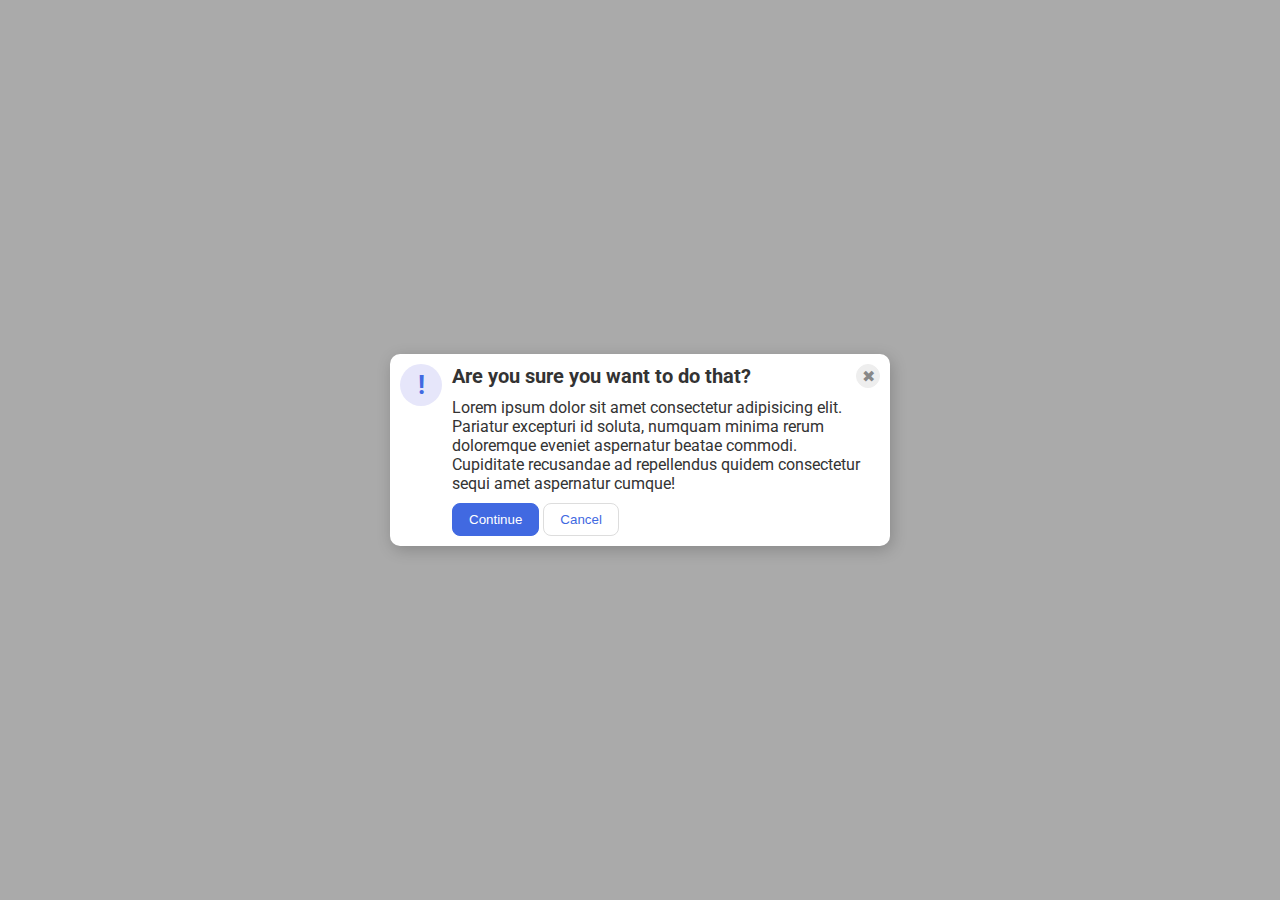
<file: foundations/flex/05-flex-modal/index.html>
<!DOCTYPE html>
<html lang="en">
  <head>
    <meta charset="UTF-8">
    <meta http-equiv="X-UA-Compatible" content="IE=edge">
    <meta name="viewport" content="width=device-width, initial-scale=1.0">
    <link rel="stylesheet" href="style.css">
    <title>Modal</title>
  </head>
  <body>
    <div class="modal">
      <!-- Left container -->
      <div class="left"> 
        <div class="icon">!</div>
      </div>
      <!-- right container -->
      <div class="right">
        <!-- right head container -->
        <div class="head">
          <div class="header">Are you sure you want to do that?</div>
          <button class="close-button">✖</button>
        </div>
        <div class="text">Lorem ipsum dolor sit amet consectetur adipisicing elit. Pariatur excepturi id soluta, numquam minima rerum doloremque eveniet aspernatur beatae commodi. Cupiditate recusandae ad repellendus quidem consectetur sequi amet aspernatur cumque!</div>
        <!-- buttons -->
        <div class="button">
        <button class="continue">Continue</button>
        <button class="cancel">Cancel</button>
        </div>
      </div>
    </div>
  </body>
</html>
</file>
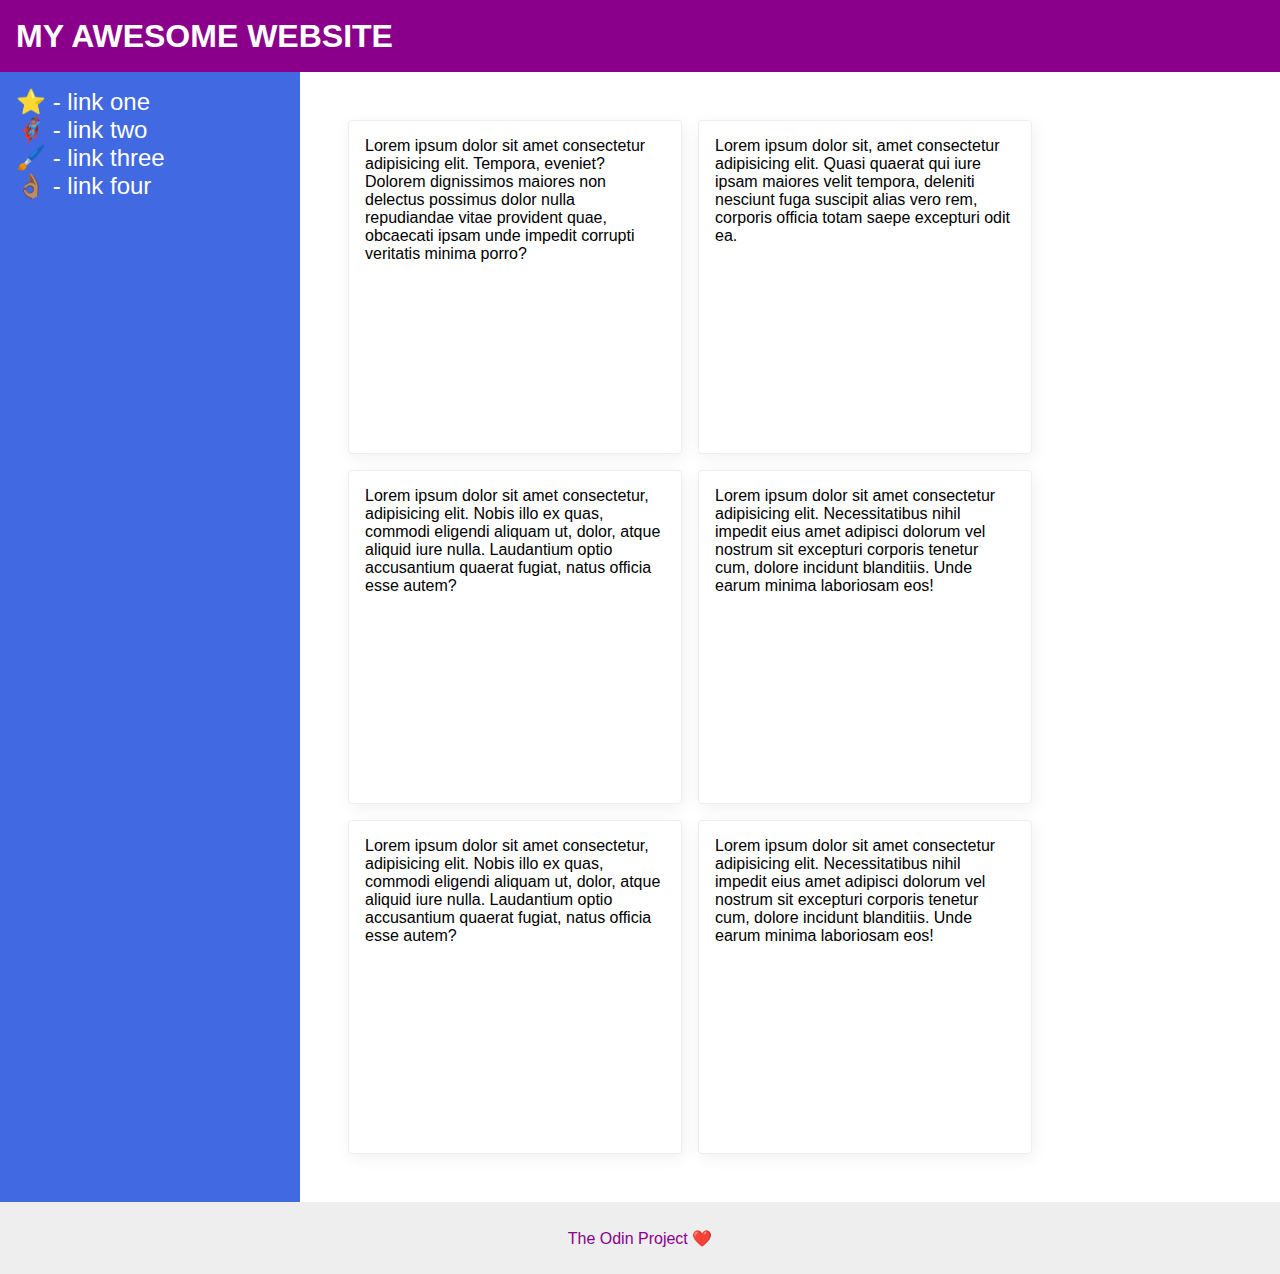
<file: foundations/flex/07-flex-layout-2/index.html>
<!DOCTYPE html>
<html lang="en">
  <head>
    <meta charset="UTF-8">
    <meta http-equiv="X-UA-Compatible" content="IE=edge">
    <meta name="viewport" content="width=device-width, initial-scale=1.0">
    <title>The Holy Grail</title>
    <link rel="stylesheet" href="style.css">
  </head>
  <body>
    <div class="header">
      MY AWESOME WEBSITE
    </div>
    <div class="content">
      <div class="sidebar">
        <ul>
          <li><a href="#">⭐ - link one</a></li>
          <li><a href="#">🦸🏽‍♂️ - link two</a></li>
          <li><a href="#">🖌️ - link three</a></li>
          <li><a href="#">👌🏽 - link four</a></li>
        </ul>
      </div>
      <!-- Main content-->
      <div class="main">
        <div class="card">Lorem ipsum dolor sit amet consectetur adipisicing elit. Tempora, eveniet? Dolorem dignissimos maiores non delectus possimus dolor nulla repudiandae vitae provident quae, obcaecati ipsam unde impedit corrupti veritatis minima porro?</div>
        <div class="card">Lorem ipsum dolor sit, amet consectetur adipisicing elit. Quasi quaerat qui iure ipsam maiores velit tempora, deleniti nesciunt fuga suscipit alias vero rem, corporis officia totam saepe excepturi odit ea.</div>
        <div class="card">Lorem ipsum dolor sit amet consectetur, adipisicing elit. Nobis illo ex quas, commodi eligendi aliquam ut, dolor, atque aliquid iure nulla. Laudantium optio accusantium quaerat fugiat, natus officia esse autem?</div>
        <div class="card">Lorem ipsum dolor sit amet consectetur adipisicing elit. Necessitatibus nihil impedit eius amet adipisci dolorum vel nostrum sit excepturi corporis tenetur cum, dolore incidunt blanditiis. Unde earum minima laboriosam eos!</div>
        <div class="card">Lorem ipsum dolor sit amet consectetur, adipisicing elit. Nobis illo ex quas, commodi eligendi aliquam ut, dolor, atque aliquid iure nulla. Laudantium optio accusantium quaerat fugiat, natus officia esse autem?</div>
        <div class="card">Lorem ipsum dolor sit amet consectetur adipisicing elit. Necessitatibus nihil impedit eius amet adipisci dolorum vel nostrum sit excepturi corporis tenetur cum, dolore incidunt blanditiis. Unde earum minima laboriosam eos!</div>
      </div>
    </div>
    <div class="footer">
      The Odin Project ❤️
    </div>
  </body>
</html>
</file>
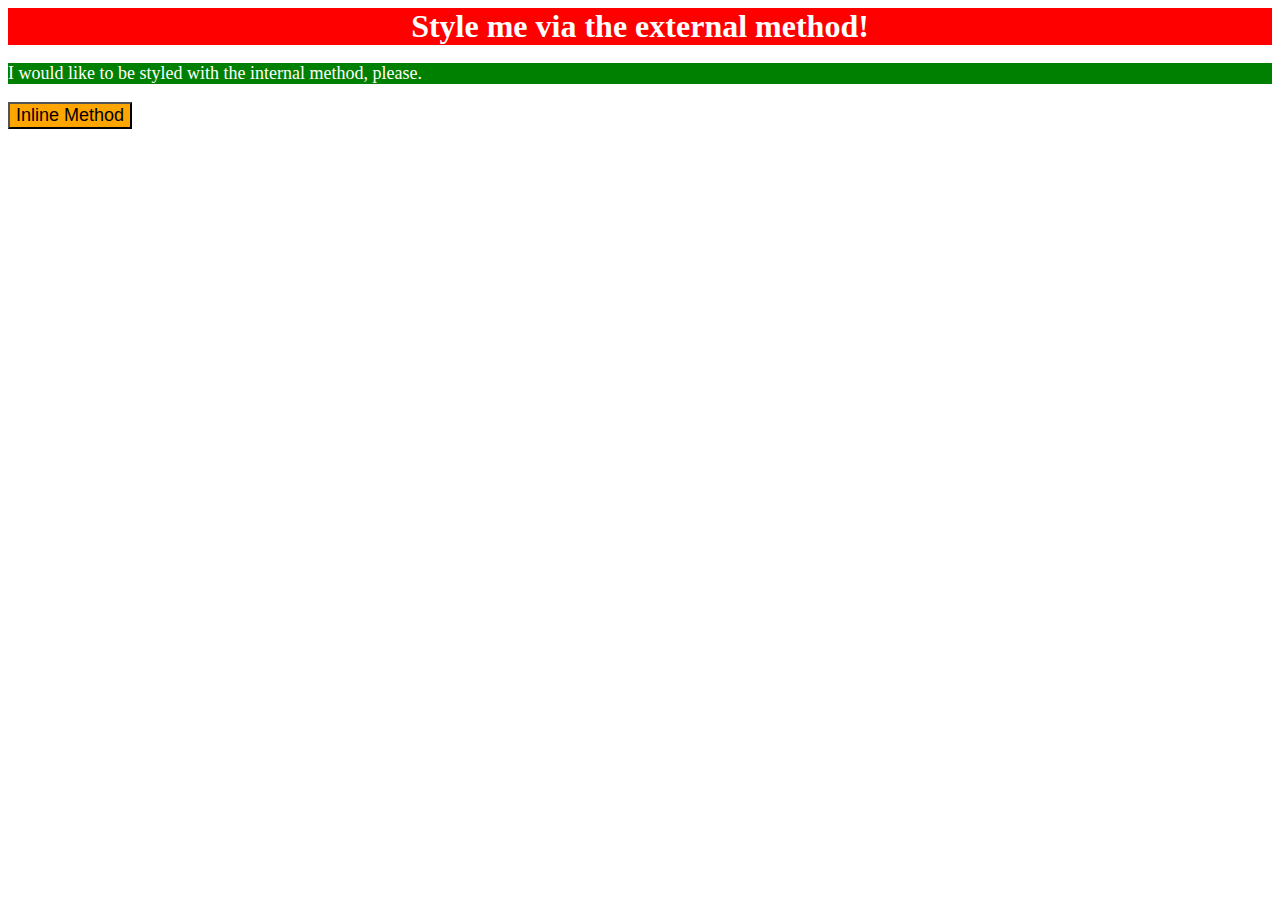
<file: foundations/intro-to-css/01-css-methods/index.html>
<!DOCTYPE html>
<html lang="en">
  <head>
    <meta charset="UTF-8">
    <meta http-equiv="X-UA-Compatible" content="IE=edge">
    <meta name="viewport" content="width=device-width, initial-scale=1.0">
    <link rel="stylesheet" href="./style.css">
    <style>
      p{
        background-color: green;
        color: white;
        font-size: 18px;
      }
    </style>
    <title>Methods for Adding CSS</title>
  </head>
  <body>
    <div>Style me via the external method!</div>
    <p>I would like to be styled with the internal method, please.</p>
    <button style="background-color: orange; font-size: 18px;">Inline Method</button>
  </body>
</html>
</file>
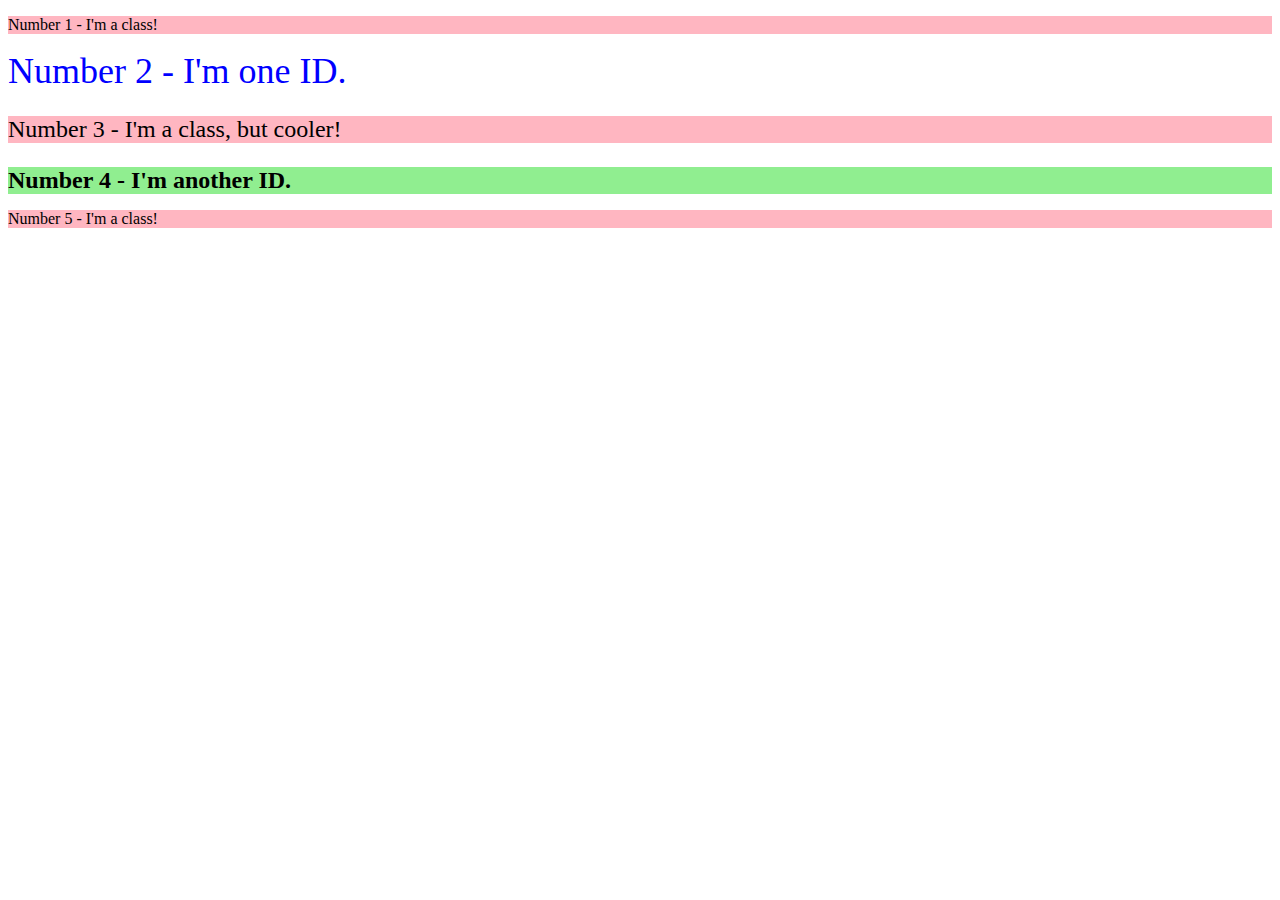
<file: foundations/intro-to-css/02-class-id-selectors/index.html>
<!DOCTYPE html>
<html lang="en">
  <head>
    <meta charset="UTF-8">
    <meta http-equiv="X-UA-Compatible" content="IE=edge">
    <meta name="viewport" content="width=device-width, initial-scale=1.0">
    <title>Class and ID Selectors</title>
    <link rel="stylesheet" href="style.css">
  </head>
  <body>
    <p class="odd" id="one">Number 1 - I'm a class!</p>
    <div class="even" id="two">Number 2 - I'm one ID.</div>
    <p class="odd" id="three">Number 3 - I'm a class, but cooler!</p>
    <div class="even" id="four">Number 4 - I'm another ID.</div>
    <p class="odd" id="five">Number 5 - I'm a class!</p>
  </body>
</html>
</file>
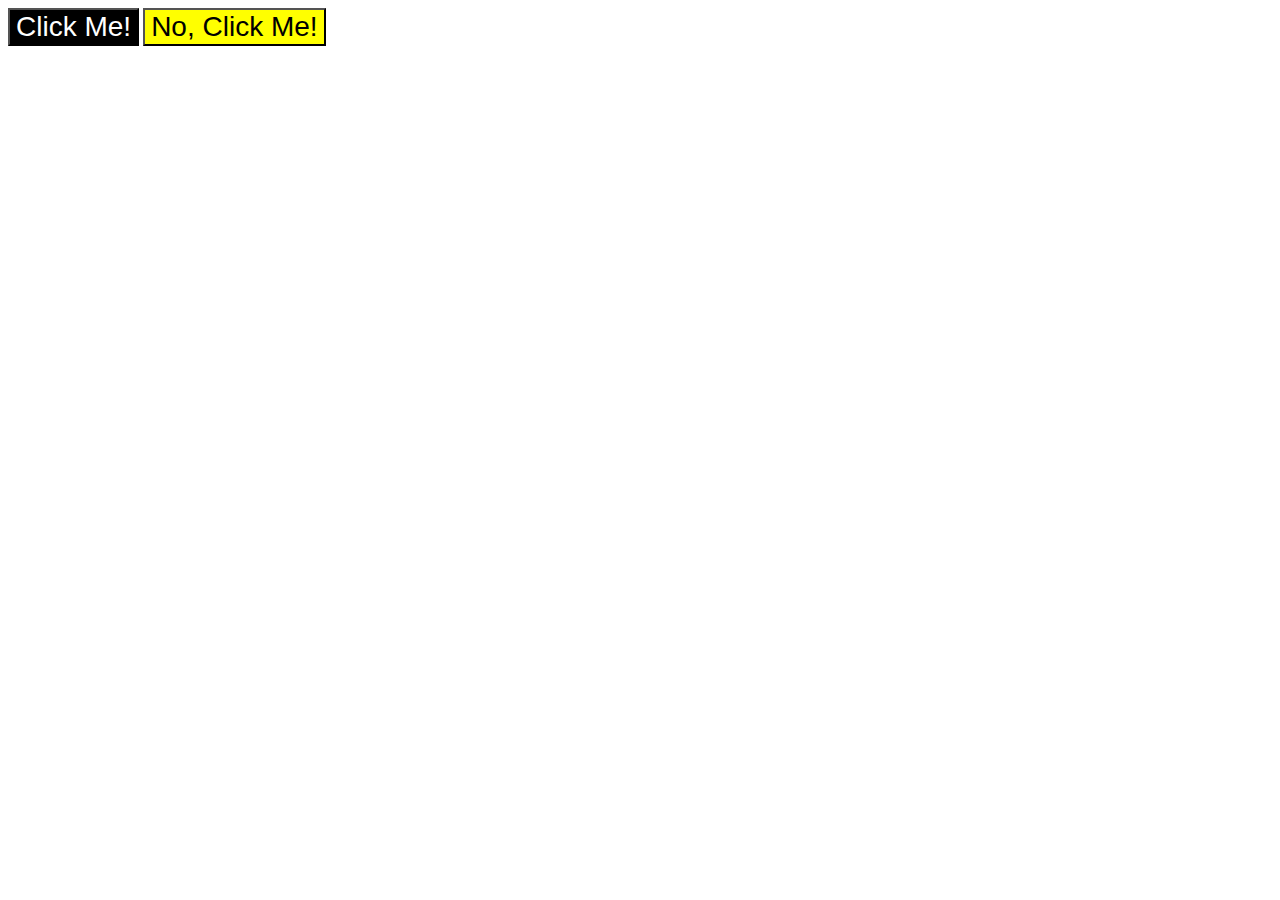
<file: foundations/intro-to-css/03-grouping-selectors/index.html>
<!DOCTYPE html>
<html lang="en">
  <head>
    <meta charset="UTF-8">
    <meta http-equiv="X-UA-Compatible" content="IE=edge">
    <meta name="viewport" content="width=device-width, initial-scale=1.0">
    <title>Grouping Selectors</title>
    <link rel="stylesheet" href="style.css">
  </head>
  <body>
    <button class="left">Click Me!</button>
    <button class="right">No, Click Me!</button>
  </body>
</html>
</file>
<file: foundations/flex/05-flex-modal/style.css>
@import url('https://fonts.googleapis.com/css2?family=Roboto:wght@400;700&display=swap');

html, body {
  height: 100%;
}

body {
  font-family: Roboto, sans-serif;
  margin: 0;
  background: #aaa;
  color: #333;
  /* I'll give you this one for free lol */
  display: flex;
  align-items: center;
  justify-content: center;
}

.modal {
  background: white;
  width: 480px;
  border-radius: 10px;
  box-shadow: 2px 4px 16px rgba(0,0,0,.2);
  display: flex;
  flex-shrink: 0;
  padding: 10px;
  gap: 10px;
}

.text{
  padding: 0px 12px 0px 0px;
}

.left, .right{
  display: flex;
  flex-direction: column;
  gap: 10px;
}

.head{
  display: flex;
  justify-content: space-between;
  margin: 0;
  font-weight: bold;
  align-items: center;
  font-size: 20px;
}

.icon {
  color: royalblue;
  font-size: 26px;
  font-weight: 700;
  background: lavender;
  width: 42px;
  height: 42px;
  border-radius: 50%;
  display: flex;
  align-items: center;
  justify-content: center;
}

.close-button {
  background: #eee;
  border-radius: 50%;
  color: #888;
  font-weight: 400;
  font-size: 16px;
  height: 24px;
  width: 24px;
  display: flex;
  align-items: center;
  justify-content: center;
  border: 1px solid #eee;
  padding: 0;
}

button {
  cursor: pointer;
  padding: 8px 16px;
  border-radius: 8px;
}

button.continue {
  background: royalblue;
  border: 1px solid royalblue;
  color: white;
}

button.cancel {
  background: white;
  border: 1px solid #ddd;
  color: royalblue;
}
</file>
<file: foundations/flex/07-flex-layout-2/style.css>
body {
  font-family: -apple-system, BlinkMacSystemFont, 'Segoe UI', Roboto, Oxygen, Ubuntu, Cantarell, 'Open Sans', 'Helvetica Neue', sans-serif;
  margin: 0;
  min-height: 100vh;
  display: flex;
  flex-direction: column;
  justify-content: space-between;
}

.header {
  height: 72px;
  background: darkmagenta;
  color: white;
  font-size: 32px;
  font-weight: 900;
  align-content: center;
  padding: 0 16px;
}

.content{
  display: flex;
  flex: 2 1 auto;
}

.footer {
  display: flex;
  height: 72px;
  background: #eee;
  color: darkmagenta;
  justify-content: center;
  align-items: center;
}

.sidebar {
  width: 300px;
  background: royalblue;
  box-sizing: border-box;
  flex: 1 0 auto;
  padding: 16px;
}

.main{
  display: flex;
  justify-content: flex-start;
  flex-wrap: wrap;
  gap: 16px;
  padding: 48px;
}

.card {
  border: 1px solid #eee;
  box-shadow: 2px 4px 16px rgba(0,0,0,.06);
  border-radius: 4px;
  padding: 16px 16px;
  flex: 0 1 300px;
  height: 300px;
}

ul{
  list-style: none;
  font-size: 24px;
  margin: 0;
  padding: 0;
}

a:link{
  text-decoration: none;
  color: white;
}
</file>
<file: foundations/intro-to-css/01-css-methods/style.css>
div{
    color: white;
    background-color: red;
    text-align: center;
    font-size: 32px;
    font-weight: bold;
}
</file>
<file: foundations/intro-to-css/02-class-id-selectors/style.css>
/* Add CSS Styling */
*{
    font-family: verdana;
}

.odd{
    background-color: rgb(255, 182, 193);
}

.div, #two{
    color: rgb(0,0,255);
    font-size: 36px;
}

#three{
    font-size: 24px;
}

#four{
    background-color: rgb(144, 238, 144);
    font-size: 24px;
    font-weight: bold;
}
</file>
<file: foundations/intro-to-css/03-grouping-selectors/style.css>
/* Add CSS Styling */
button{
    font-size: 28px;
    font-family: Helvetica, 'Times New Roman', sans-serif;
}

button.left{
    background-color: rgb(0, 0, 0);
    color: rgb(255, 255, 255);
}

button.right{
    background-color: rgb(255, 255, 0);
}
</file>
